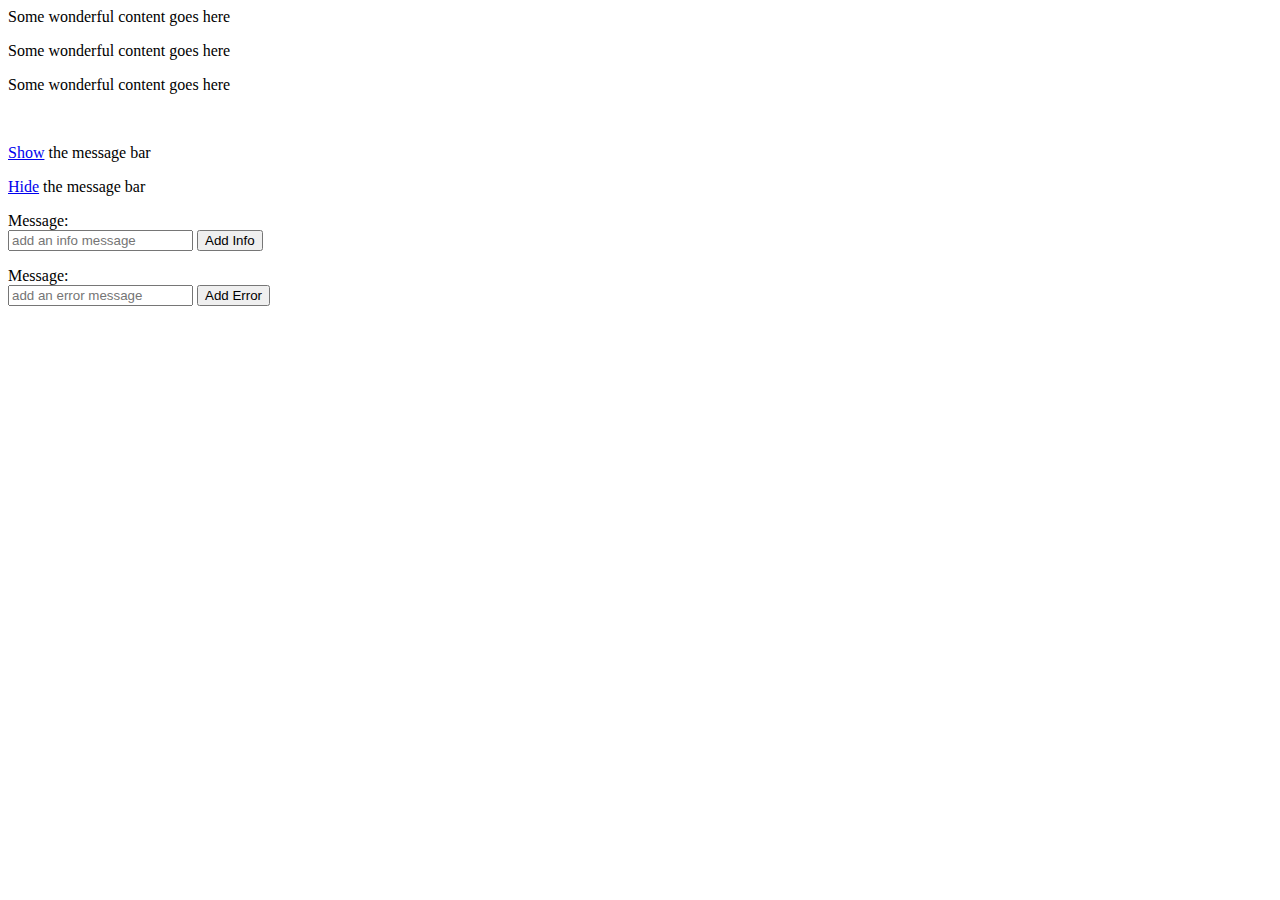
<file: index.html>
<html>
  <head>
    <link rel="stylesheet" type="text/css" href="css/style.css" media="screen"/> 
	<style type="text/css">
		/* custom styles applied to the messagebar */
		.my-super-content {
			line-height:46px;
			font-size: 22px;
			font-family:'Lucida Grande',sans-serif;
			color: #000;
		}

		.my-bar-info {
			/* have to use important b/c of the opacity used in the messagebar class, it takes precedence unless we use important */
			background-color: #333 !important; 
		}

		.my-bar-error {
			background-color: #fabb09 !important;
		}

		.my-content-info {
			font-weight: normal;
			color: #fff;
		}

		.my-content-error {
			font-weight: bold;
			color: #000;
		}
	</style>
    <script src="external/jquery-1.6.1.min.js" type="text/javascript"></script> 
    <script src="lib/jquery.messagebar.js" type="text/javascript"></script> 
	<script type="text/javascript">
		$(function() {
                        // create messagebar, customize position and styles
                        /*
			$('body').messagebar({
				background_color: '#ffff00',
				position: 'bottom',
				content_id: 'mycontent',
				content_class: 'my-super-content',
				message_types: {
					info: {barClass: 'my-bar-info', contentClass: 'my-content-info'},
					error: {barClass: 'my-bar-error', contentClass: 'my-content-error'},
				}
			});
                        */
                        // create default messagebar
                        $('body').messagebar();
			
			$('#show').click(function() {
				$('body').messagebar("show");
			});
			
			$('#hide').click(function() {
				$('body').messagebar("hide", true);
			});
			
			$('#submit-info').click(function(event) {
				event.preventDefault();
				$('body').messagebar('addMessage', $('#info-message').val(), 'info');
				$('#info-message').val('');
			});
			
			$('#submit-error').click(function(event) {
				event.preventDefault();
				$('body').messagebar('addMessage', $('#error-message').val(), 'error');
				$('#error-message').val('');
			});
		});
	</script>
<body>

	<div id="content">
		<p>Some wonderful content goes here</p>
		<p>Some wonderful content goes here</p>
		<p>Some wonderful content goes here</p>
		<br />
		<p><a id="show" href="#">Show</a> the message bar</p>
		<p><a id="hide" href="#">Hide</a> the message bar</p>
		<form>
			<label for="info-message">Message:</label><br />
			<input id="info-message" type="text" placeholder="add an info message" />
			<input type="submit" value="Add Info" id="submit-info" />
		</form>
		<form>
			<label for="error-message">Message:</label><br />
			<input id="error-message" type="text" placeholder="add an error message" />
			<input type="submit" value="Add Error" id="submit-error" />
		</form>
	</div>

</body>

</html>
</file>
<file: css/style.css>
.messagebar{
    height:50px;
    width:100%;
    position:fixed;
    filter:progid:DXImageTransform.Microsoft.Alpha(opacity=95); 
    opacity: 0.95;
    -moz-opacity: 0.95;
    left:0px;
    z-index:9999999;
    margin:0px;
    padding:0px;
	border: none;
	display: none;
}

/* position the message bar on the screen */
.messagebar-top{
    top:0px;
}
.messagebar-bottom{
    bottom:0px;
    color:#777;
}

/* add a drop shadow */
.messagebar-shadow {
	-moz-box-shadow: 0px 10px 5px #b2b2b2;
	-webkit-box-shadow: 0px 10px 5px #b2b2b2;
	box-shadow: 0px 10px 5px #b2b2b2;
}

/* basic style for the content */
.messagebar-content{
	padding-left: 5px;
}

.messagebar-content-default {
	line-height:46px;
    font-size: 22px;
    font-family:'Lucida Grande',sans-serif;
	color: #fff;
}

/* style for arrows */
.messagebar-arrow-up {
	width: 0;
	height: 0;
	border-left: 10px solid transparent;
	border-right: 10px solid transparent;
	border-bottom: 10px solid white;
	cursor: pointer;
}

.messagebar-arrow-up-hidden {
	/* make the arrow hidden by making it transparent instead of actually hiding it b/c we want the arrows to keep their default positions */
	border-bottom: 10px solid transparent;
	cursor: default;
}

.messagebar-arrow-down {
	width: 0;
	height: 0;
	border-left: 10px solid transparent;
	border-right: 10px solid transparent;
	border-top: 10px solid white;
	cursor: pointer;
}

.messagebar-arrow-down-hidden {
	/* make the arrow hidden by making it transparent instead of actually hiding it b/c we want the arrows to keep their default positions */
	border-top: 10px solid transparent;
	cursor: default;
}

/* styles for navigation */
.messagebar-navigation {
	padding: 0 5px 0 0;
	margin: 0;
	border: none;
	float: left;
	cursor: default;
}

.messagebar-navigation-top {
	margin-top: 10px;
}

.messagebar-navigation-bottom {
	margin-top: 10px;
}

.messagebar-navigation div.messagebar-arrow-up {
	margin-bottom: 5px;
}

/* styles for various message types */
.messagebar-info {
	background-color: #003B62 !important; /* have to use important b/c of the opacity used in the messagebar class, it takes precedence unless we use important */
}

.messagebar-error {
	background-color: #ff1919 !important;
}

.messagebar-content-info {
	font-weight: normal;
}

.messagebar-content-error {
	font-weight: bold;
}

.messagebar-close-button {
  position: relative;
  float: right;
  margin: 0px;
  padding: 0px;
  border: none;
  cursor: pointer;
}
</file>
